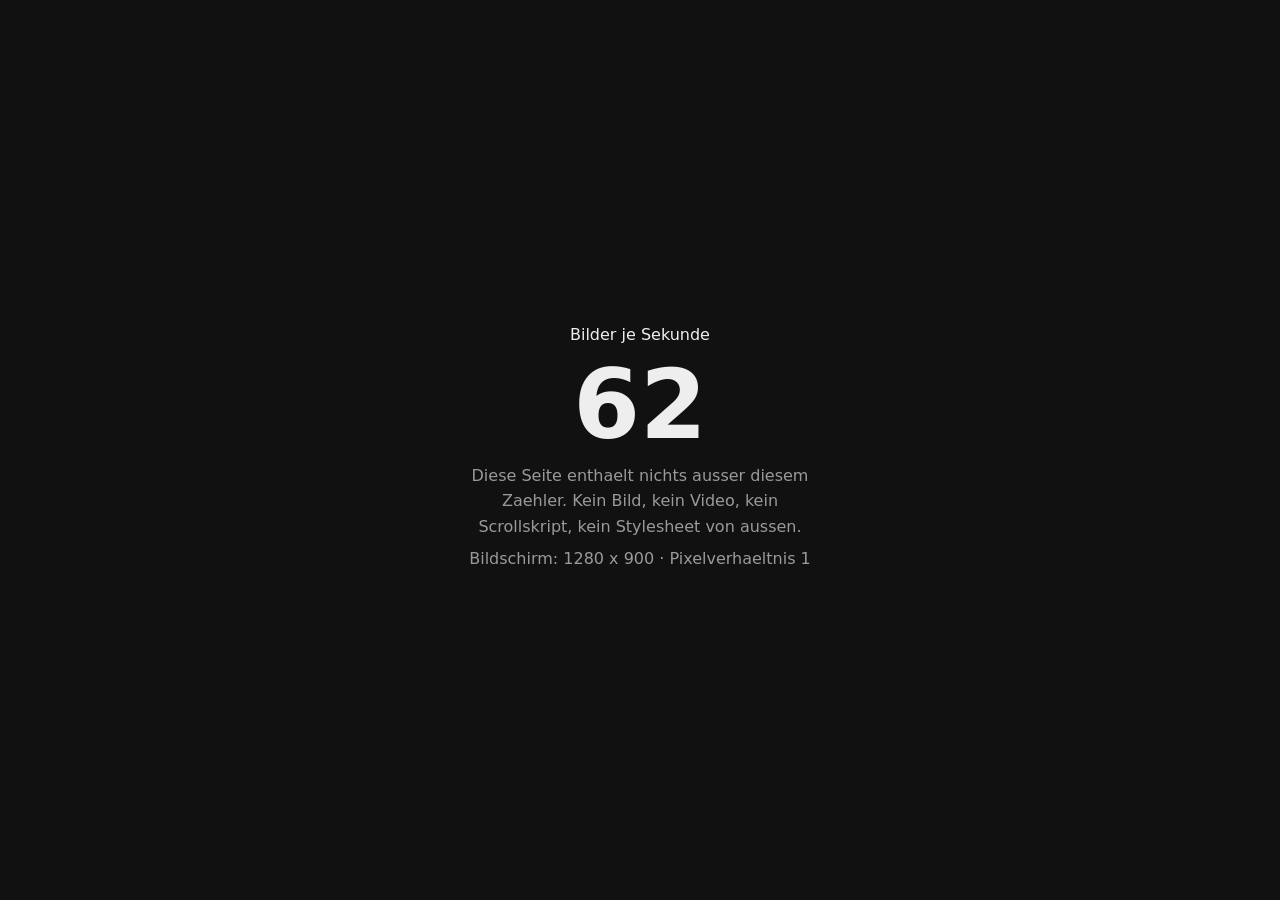
<file: takt.html>
<!doctype html>
<html lang="de"><head><meta charset="utf-8">
<meta name="viewport" content="width=device-width,initial-scale=1">
<meta name="robots" content="noindex,nofollow">
<title>Bildtakt messen</title>
<style>
  html,body{margin:0;height:100%;background:#111;color:#eee;
    font:16px/1.6 -apple-system,system-ui,sans-serif;
    display:grid;place-items:center;text-align:center}
  b{display:block;font-size:96px;line-height:1;font-weight:800;margin:.1em 0}
  p{max-width:34ch;color:#9a9a9a;margin:.4em auto}
</style></head><body>
<div>
  <span>Bilder je Sekunde</span>
  <b id="z">–</b>
  <p>Diese Seite enthaelt nichts ausser diesem Zaehler.
     Kein Bild, kein Video, kein Scrollskript, kein Stylesheet von aussen.</p>
  <p id="h"></p>
</div>
<script>
/* Reiner Vergleichswert: was schafft dieser Browser auf einer voellig
   leeren Seite? Ist die Zahl hier ebenfalls 30, liegt es nicht an
   unserer Seite, sondern am Browser oder am Geraet. */
var n=0,t0=performance.now(),z=document.getElementById('z');
(function takt(t){
  n++;
  if(t-t0>=1000){z.textContent=Math.round(n*1000/(t-t0));n=0;t0=t}
  requestAnimationFrame(takt);
})(t0);
document.getElementById('h').textContent =
  'Bildschirm: ' + screen.width + ' x ' + screen.height +
  ' \u00b7 Pixelverhaeltnis ' + (window.devicePixelRatio||1);
</script>
</body></html>
</file>
